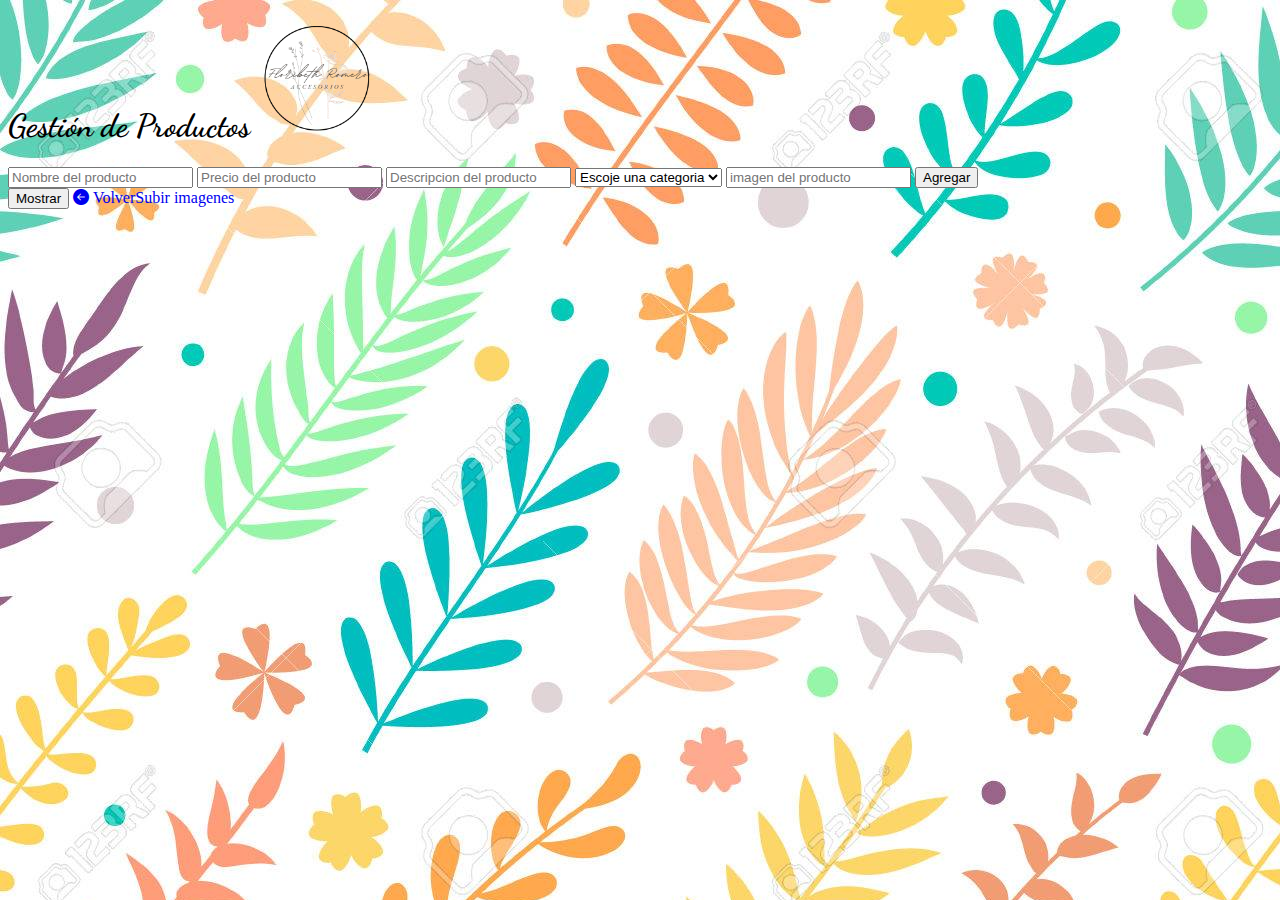
<file: templates/admin.html>
<!DOCTYPE html>
<html lang="en">
<head>
    <meta charset="UTF-8">
    <meta name="viewport" content="width=device-width, initial-scale=1.0">
    <link href="https://cdn.jsdelivr.net/npm/bootstrap@5.3.7/dist/css/bootstrap.min.css" rel="stylesheet" integrity="sha384-LN+7fdVzj6u52u30Kp6M/trliBMCMKTyK833zpbD+pXdCLuTusPj697FH4R/5mcr" crossorigin="anonymous">
    <link rel="icon" type="image/x-icon" href="../static/img/logo.png">
    <link rel="stylesheet" href="../static/css/styles.css">
    <link rel="stylesheet" href="https://cdn.jsdelivr.net/npm/bootstrap-icons@1.13.1/font/bootstrap-icons.min.css">
    <script src="https://cdn.jsdelivr.net/npm/bootstrap@5.3.7/dist/js/bootstrap.bundle.min.js" integrity="sha384-ndDqU0Gzau9qJ1lfW4pNLlhNTkCfHzAVBReH9diLvGRem5+R9g2FzA8ZGN954O5Q" crossorigin="anonymous"></script>
    <link rel="preconnect" href="https://fonts.googleapis.com">
    <link rel="preconnect" href="https://fonts.gstatic.com" crossorigin>
    <link href="https://fonts.googleapis.com/css2?family=Courgette&family=Dancing+Script:wght@400..700&family=Rubik+Dirt&family=Share+Tech+Mono&display=swap" rel="stylesheet">

    <title>ADMIN</title>
</head>
<body>
    <h1 class="text-center container-fluid bg-secondary-subtle my-4 py-3">Gestión de Productos <img src="../static/img/logo.png" width="120" alt="logo accesorios floribeth"> </h1>
    <form id="formulario" class="mx-2 my-2">
        <input type="text" id="nombre" placeholder="Nombre del producto" required>
        <input type="number" id="precio" placeholder="Precio del producto" required>
        <input type="text" id="descripcion" placeholder="Descripcion del producto" required>
        <select id="categoria">
            <option selected>Escoje una categoria</option>
            <option value="aretes">Aretes</option>
            <option value="collares">Collares</option>
            <option value="conjuntos">Conjuntos</option>
        </select>
        <input type="text" id="imagen" placeholder="imagen del producto" required>
        <button type="submit" class="btn btn-primary">Agregar</button>
    </form>
    <input type="button" onclick="cargarProductos()" value="Mostrar" class="btn btn-info"> <a href="/" class="text-decoration-none"><i class="bi bi-arrow-left-circle-fill"></i> Volver</a><a href="/cargarImgs" class="btn btn-warning">Subir imagenes</a>
    <div id="tabla"></div>
    <script src="../static/js/main.js"></script>
</body>
</html>
</file>
<file: static/css/styles.css>
body{
    background-image: url('../img/fondo.jpg');    
}


h1{
    font-family: "Dancing Script", cursive;
  font-optical-sizing: auto;
  font-weight: bold 700px;
  font-style: normal;
}

a{
  text-decoration: none;
}
</file>
